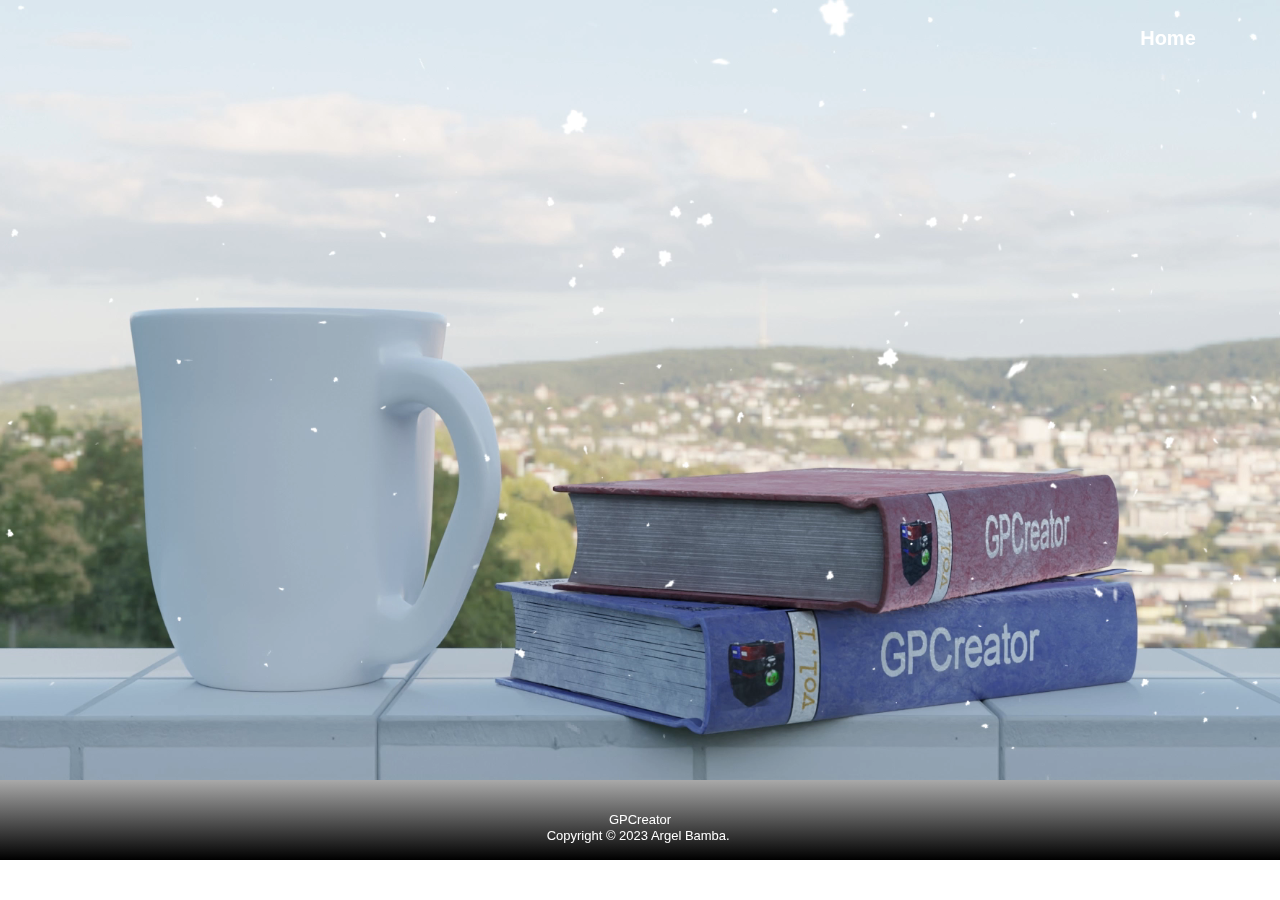
<file: About.html>
<!doctype html>
<html>
<head>
<meta charset="utf-8">
<title>GPCreator App | A simple, easy & quick compression program</title>
<meta name="generator" content="GPCreator App www.gpcreatorapp.com">
<meta name="viewport" content="width=device-width, initial-scale=1.0">
<link href="GPCreator.ico" rel="shortcut icon" type="image/x-icon">
<link href="GPCreator2.png" rel="icon" sizes="64x64" type="image/png">
<link href="css/GPCreator_2.css" rel="stylesheet">
<link href="css/About.css" rel="stylesheet">
<script src="jquery-3.7.0.min.js"></script>
<script src="wwb18.min.js"></script>
<script>
$(document).ready(function()
{
   $(window).on('resize', function()
   {
      ResponsiveVideo('LayoutGrid1-video');
   });
   ResponsiveVideo('LayoutGrid1-video');
});
</script>
</head>
<body>
<div id="container">
</div>
<div id="wb_LayoutGrid1">
<div id="LayoutGrid1-video"><video src="About Cover Snow Video.mp4" poster="images/AboutCover.jpg" autoplay loop muted playsinline></video>
</div>
<div id="LayoutGrid1">
<div class="row">
<div class="col-1">
<div id="wb_LayoutGrid2">
<div id="LayoutGrid2">
<div class="row">
<div class="col-1">
<a id="Button1" href="./index.html" onmouseenter="AnimateCss('Button1', 'animate-neon-text-shadow', 0, 500);return false;" style="display:inline-block;width:164px;height:77px;z-index:1;">Home</a>
</div>
</div>
</div>
</div>
<picture id="wb_Picture1" style="display:block;width: 100%;height:auto;z-index:3">
<img src="images/Transaparent png as foreground.png" id="Picture1" alt="" width="940" height="529">
</picture>
</div>
</div>
</div>
</div>
<div id="wb_LayoutGrid3">
<div id="LayoutGrid3">
<div class="row">
<div class="col-1">
<div id="wb_Text2">
<br>
<br>
<p style="color:#FFFFFF;">GPCreator </p>
<p style="color:#FFFFFF;">Copyright © 2023 Argel Bamba.<span style="color:#000000;">&nbsp;</span></p>
<br>
<script type="text/javascript" src="https://cdn.ywxi.net/js/1.js" async></script>
</div>
</div>
</div>
</div>
</div>
</body>
</html>
</file>
<file: css/About.css>
div#container
{
   width: 970px;
   position: relative;
   margin: 0 auto 0 auto;
   text-align: left;
}
body
{
   background-color: #FFFFFF;
   color: #000000;
   font-family: Arial;
   font-weight: normal;
   font-size: 13px;
   line-height: 1.1875;
   margin: 0;
   text-align: center;
}
#wb_LayoutGrid2
{
   clear: both;
   position: relative;
   table-layout: fixed;
   display: table;
   text-align: center;
   width: 100%;
   background-color: transparent;
   background-image: none;
   border: 0px solid #CCCCCC;
   border-radius: 0px;
   box-sizing: border-box;
   margin: 0;
}
#LayoutGrid2
{
   box-sizing: border-box;
   padding: 0 15px 0 15px;
   margin-right: auto;
   margin-left: auto;
}
#LayoutGrid2 > .row
{
   margin-right: -15px;
   margin-left: -15px;
}
#LayoutGrid2 > .row > .col-1
{
   box-sizing: border-box;
   font-size: 0;
   min-height: 1px;
   padding-right: 15px;
   padding-left: 15px;
   position: relative;
}
#LayoutGrid2 > .row > .col-1
{
   float: left;
}
#LayoutGrid2 > .row > .col-1
{
   background-color: transparent;
   background-image: none;
   border: 0px solid #FFFFFF;
   border-radius: 0px;
   width: 100%;
   text-align: right;
}
#LayoutGrid2:before,
#LayoutGrid2:after,
#LayoutGrid2 .row:before,
#LayoutGrid2 .row:after
{
   display: table;
   content: " ";
}
#LayoutGrid2:after,
#LayoutGrid2 .row:after
{
   clear: both;
}
@media (max-width: 480px)
{
#LayoutGrid2 > .row > .col-1
{
   float: none;
   width: 100% !important;
}
}
#wb_LayoutGrid1
{
   clear: both;
   position: relative;
   table-layout: fixed;
   display: table;
   text-align: center;
   width: 100%;
   background-color: transparent;
   border: 0px solid #CCCCCC;
   border-radius: 0px;
   box-sizing: border-box;
   margin: 0;
   animation: animate-fade-in-up 1000ms ease-in 0ms 1 normal both;
}
#LayoutGrid1
{
   box-sizing: border-box;
   padding: 0 15px 0 15px;
   margin-right: auto;
   margin-left: auto;
}
#LayoutGrid1 > .row
{
   margin-right: -15px;
   margin-left: -15px;
}
#LayoutGrid1 > .row > .col-1
{
   box-sizing: border-box;
   font-size: 0;
   min-height: 1px;
   padding-right: 15px;
   padding-left: 15px;
   position: relative;
}
#LayoutGrid1 > .row > .col-1
{
   float: left;
}
#LayoutGrid1 > .row > .col-1
{
   background-color: transparent;
   background-image: none;
   border: 0px solid #FFFFFF;
   border-radius: 0px;
   width: 100%;
   text-align: right;
}
#LayoutGrid1:before,
#LayoutGrid1:after,
#LayoutGrid1 .row:before,
#LayoutGrid1 .row:after
{
   display: table;
   content: " ";
}
#LayoutGrid1:after,
#LayoutGrid1 .row:after
{
   clear: both;
}
@media (max-width: 480px)
{
#LayoutGrid1 > .row > .col-1
{
   float: none;
   width: 100% !important;
}
}
#LayoutGrid1-video
{
   background: #000000;
   position: absolute;
   left: 0;
   top: 0;
   width: 100%;
   height: 100%;
   overflow: hidden;
   z-index: -99;
}
#LayoutGrid1-video video
{
   object-fit: cover;
   position: absolute;
   left: 0;
   top: 0;
   width: 100%;
   height: 100%;
   pointer-events: none;
}
#Button1
{
   box-sizing: border-box;
   line-height: 73px;
   text-decoration: none;
   vertical-align: top;
   border: 1px solid rgba(255,255,255,0.00);
   border-radius: 4px;
   background-color: transparent;
   background-image: none;
   color: #FFFFFF;
   font-family: Arial;
   font-weight: bold;
   font-style: normal;
   font-size: 20px;
   padding: 1px 6px 1px 6px;
   text-align: center;
   -webkit-appearance: none;
   margin: 0;
}
#Button1:focus
{
   outline: 0;
}
#wb_LayoutGrid3
{
   clear: both;
   position: relative;
   table-layout: fixed;
   display: table;
   text-align: center;
   width: 100%;
   background-image: linear-gradient(to top, #000000 0%, #A9A9A9 100%);
   border: 0px solid #CCCCCC;
   border-radius: 0px;
   box-sizing: border-box;
   margin: 0;
}
#LayoutGrid3
{
   box-sizing: border-box;
   padding: 0 15px 0 15px;
   margin-right: auto;
   margin-left: auto;
}
#LayoutGrid3 > .row
{
   margin-right: -15px;
   margin-left: -15px;
}
#LayoutGrid3 > .row > .col-1
{
   box-sizing: border-box;
   font-size: 0;
   min-height: 1px;
   padding-right: 15px;
   padding-left: 15px;
   position: relative;
}
#LayoutGrid3 > .row > .col-1
{
   float: left;
}
#LayoutGrid3 > .row > .col-1
{
   background-color: transparent;
   background-image: none;
   border: 0px solid #FFFFFF;
   border-radius: 0px;
   width: 100%;
   text-align: left;
}
#LayoutGrid3:before,
#LayoutGrid3:after,
#LayoutGrid3 .row:before,
#LayoutGrid3 .row:after
{
   display: table;
   content: " ";
}
#LayoutGrid3:after,
#LayoutGrid3 .row:after
{
   clear: both;
}
@media (max-width: 480px)
{
#LayoutGrid3 > .row > .col-1
{
   float: none;
   width: 100% !important;
}
}
#wb_Text2 
{
   background-color: transparent;
   background-image: none;
   border: 0px solid #000000;
   border-radius: 0px;
   padding: 0;
   margin: 0;
   text-align: center;
}
#wb_Text2
{
   color: #000000;
   font-family: Arial;
   font-weight: 400;
   font-size: 13px;
   line-height: 16px;
}
#wb_Text2 p, #wb_Text2 ul
{
   margin: 0;
   padding: 0;
}
#wb_Text2
{
   display: block;
   margin: 0;
   box-sizing: border-box;
   width: 100%;
}
#wb_Picture1
{
   height: 100%;
   margin: 0;
   vertical-align: top;
}
#Picture1
{
   border: 0px solid #000000;
   border-radius: 0px;
   box-sizing: border-box;
   padding: 0;
   object-fit: scale-down;
   display: block;
   width: 100%;
   height: 100%;
   vertical-align: top;
}
</file>
<file: css/GPCreator_2.css>
@keyframes animate-fade-in-down
{
   0% { transform: translate(0px,-100px) rotate(0deg) ; opacity: 0;  }
   100% { transform: translate(0px,0px) rotate(0deg) ; opacity: 1;  }
}
@keyframes animate-fade-in-left
{
   0% { transform: translate(-100px,0px) rotate(0deg) ; opacity: 0;  }
   100% { transform: translate(0px,0px) rotate(0deg) ; opacity: 1;  }
}
@keyframes animate-fade-in-right
{
   0% { transform: translate(100px,0px) rotate(0deg) ; opacity: 0;  }
   100% { transform: translate(0px,0px) rotate(0deg) ; opacity: 1;  }
}
@keyframes animate-fade-in-up
{
   0% { transform: translate(0px,100px) rotate(0deg) ; opacity: 0;  }
   100% { transform: translate(0px,0px) rotate(0deg) ; opacity: 1;  }
}
@keyframes animate-fire-text-shadow
{
   0% { text-shadow: #fff 0 -1px 4px, #ff0 0 -2px 10px, #ff8000 0 -10px 10px, red 0 -8px 10px;  }
   50% { text-shadow: #fff 0 -1px 4px, #ff0 0 -2px 10px, #ff8000 0 -10px 20px, red 0 -18px 40px;  }
   100% { text-shadow: #fff 0 -1px 4px, #ff0 0 -2px 10px, #ff8000 0 -10px 10px, red 0 -8px 10px;  }
}
@keyframes animate-neon-text-shadow
{
   0% { text-shadow: 0 0 5px #fff, 0 0 0px #fff, 0 0 5px #fff, 0 0 5px #49ff18, 0 0 5px #49ff18, 0 0 5px #49ff18, 0 0 5px #49ff18, 0 0 5px #49ff18;  }
   50% { text-shadow: 0 0 5px #fff, 0 0 10px #fff, 0 0 15px #fff, 0 0 20px #49ff18, 0 0 30px #49ff18, 0 0 40px #49ff18, 0 0 55px #49ff18, 0 0 75px #49ff18;  }
   100% { text-shadow: 0 0 5px #fff, 0 0 5px #fff, 0 0 5px #fff, 0 0 5px #49ff18, 0 0 5px #49ff18, 0 0 5px #49ff18, 0 0 5px #49ff18, 0 0 5px #49ff18;  }
}
@keyframes fall
{
   0% { transform: perspective(1300px) translate3d(0px,0px,600px) rotateX(20deg) ; opacity: 0;  }
   100% { transform: translate3d(0px,0px,0px) rotateX(0deg) ; opacity: 1;  }
}
@keyframes push
{
   0% { transform: perspective(1px) rotateX(0deg) scale3d(1,1,1) ;  }
   50% { transform: perspective(1px) rotateX(0deg) scale3d(0.8,0.8,0.8) ;  }
   100% { transform: perspective(1px) rotateX(0deg) scale3d(1.0,1.0,1.0) ;  }
}
@keyframes swoop-in
{
   0% { transform: translate(-400px,0px) rotate(0deg) scale(1.5,1) ; opacity: 0;  }
   40% { transform: translate(0px,0px) rotate(0deg) scale(1.2,1.0) ; opacity: 1;  }
   60% { transform: translate(20px,0px) rotate(0deg) scale(1.0,1.0) ;  }
   100% { transform: translate(0px,0px) rotate(0deg) scale(1,1) ;  }
}
@keyframes transform-wiggle
{
   0% { transform: rotate(0deg) skewX(9deg) ;  }
   10% { transform: rotate(0deg) skewX(-8deg) ;  }
   20% { transform: rotate(0deg) skewX(7deg) ;  }
   30% { transform: rotate(0deg) skewX(-6deg) ;  }
   40% { transform: rotate(0deg) skewX(5deg) ;  }
   50% { transform: rotate(0deg) skewX(-4deg) ;  }
   60% { transform: rotate(0deg) skewX(3deg) ;  }
   70% { transform: rotate(0deg) skewX(-2deg) ;  }
   80% { transform: rotate(0deg) skewX(1deg) ;  }
   90% { transform: rotate(0deg) skewX(0deg) ;  }
   100% { transform: rotate(0deg) skewX(0deg) ;  }
}
@keyframes transform-wobble
{
   0% { transform: rotate(0deg) ;  }
   15% { transform: translate(-25%,0px) rotate(-5deg) ;  }
   30% { transform: translate(20%,0px) rotate(3deg) ;  }
   45% { transform: translate(-15%,0px) rotate(-3deg) ;  }
   60% { transform: translate(10%,0px) rotate(2deg) ;  }
   75% { transform: translate(-5%,0px) rotate(-1deg) ;  }
   100% { transform: translate(0px,0px) rotate(0deg) ;  }
}
a.style1
{
   color: #FF0000;
   text-decoration: underline;
}
a.style1:visited
{
   color: #800080;
   text-decoration: underline;
}
a.style1:active
{
   color: #FF0000;
   text-decoration: underline;
}
a.style1:hover
{
   color: #0000FF;
   text-decoration: underline;
}
a.style2
{
   color: #FF0000;
   text-decoration: underline;
}
a.style2:visited
{
   color: #800080;
   text-decoration: underline;
}
a.style2:active
{
   color: #FF0000;
   text-decoration: underline;
}
a.style2:hover
{
   color: #9400D3;
   text-decoration: underline;
}
a.style3
{
   color: #FFFFFF;
   font-weight: bold;
   text-decoration: underline;
}
a.style3:visited
{
   color: #FFFFFF;
   text-decoration: underline;
}
a.style3:active
{
   color: #FFFFFF;
   text-decoration: underline;
}
a.style3:hover
{
   color: #FF0000;
   text-decoration: underline;
}
h1, .h1
{
   font-family: Arial;
   font-weight: bold;
   font-size: 32px;
   text-decoration: none;
   color: #000000;
   --color: #000000;
   background-color: transparent;
   margin: 0 0 0 0;
   padding: 0 0 0 0;
   display: inline-block;
}
h2, .h2
{
   font-family: Arial;
   font-weight: bold;
   font-size: 27px;
   text-decoration: none;
   color: #000000;
   --color: #000000;
   background-color: transparent;
   margin: 0 0 0 0;
   padding: 0 0 0 0;
   display: inline-block;
}
h3, .h3
{
   font-family: Arial;
   font-weight: bold;
   font-size: 24px;
   text-decoration: none;
   color: #000000;
   --color: #000000;
   background-color: transparent;
   margin: 0 0 0 0;
   padding: 0 0 0 0;
   display: inline-block;
}
h4, .h4
{
   font-family: Arial;
   font-weight: bold;
   font-size: 21px;
   font-style: italic;
   text-decoration: none;
   color: #000000;
   --color: #000000;
   background-color: transparent;
   margin: 0 0 0 0;
   padding: 0 0 0 0;
   display: inline-block;
}
h5, .h5
{
   font-family: Arial;
   font-weight: bold;
   font-size: 19px;
   text-decoration: none;
   color: #000000;
   --color: #000000;
   background-color: transparent;
   margin: 0 0 0 0;
   padding: 0 0 0 0;
   display: inline-block;
}
h6, .h6
{
   font-family: Arial;
   font-weight: bold;
   font-size: 16px;
   text-decoration: none;
   color: #000000;
   --color: #000000;
   background-color: transparent;
   margin: 0 0 0 0;
   padding: 0 0 0 0;
   display: inline-block;
}
.CustomStyle
{
   font-family: "Courier New";
   font-weight: bold;
   font-size: 16px;
   text-decoration: none;
   color: #2E74B5;
   --color: #2E74B5;
   background-color: transparent;
}
</file>
